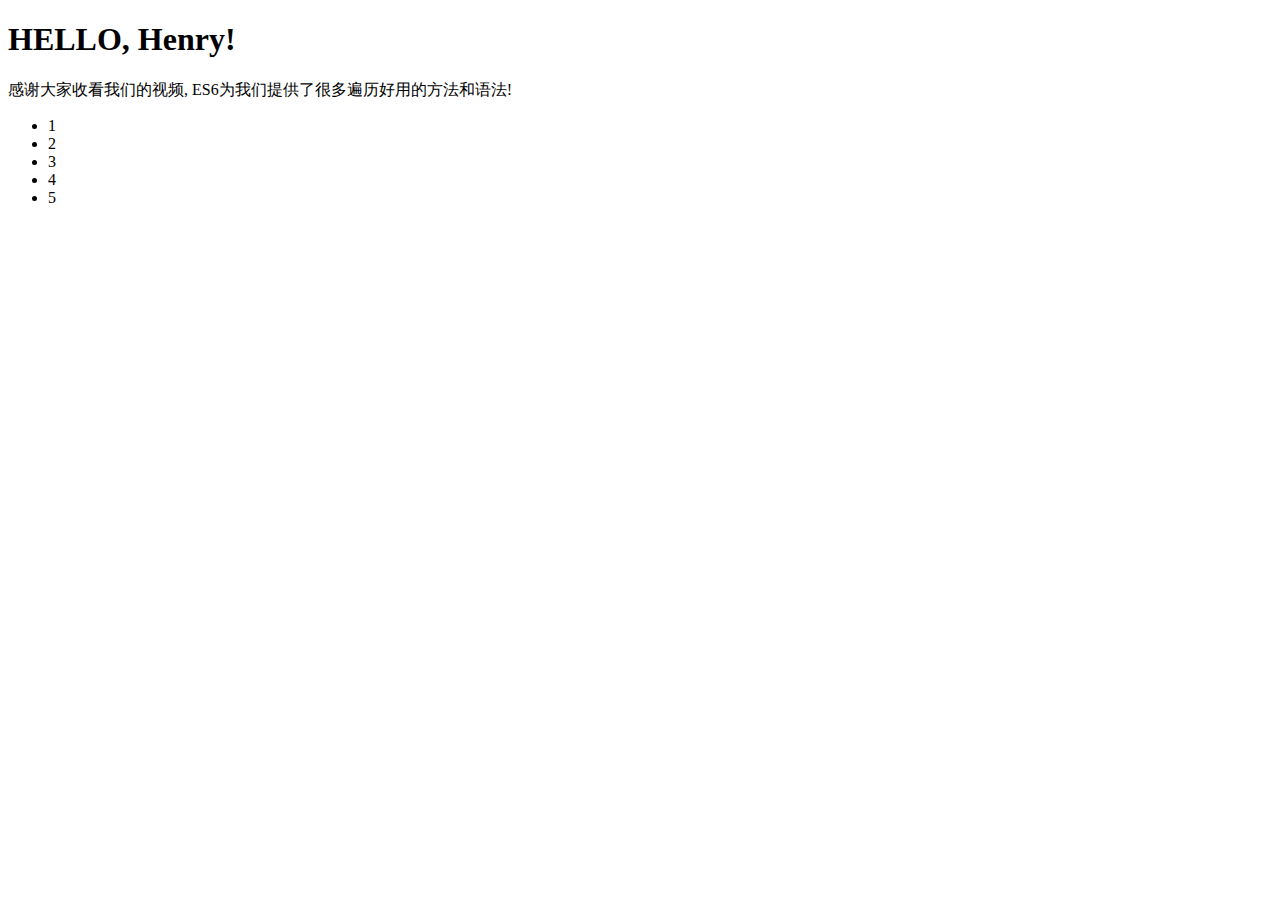
<file: 40讲/3.2-模板字符串/index.html>
<!DOCTYPE html>
<html lang="en">
<head>
  <meta charset="UTF-8">
  <meta name="viewport" content="width=device-width, initial-scale=1.0">
  <meta http-equiv="X-UA-Compatible" content="ie=edge">
  <title>Document</title>
  
</head>
<body>

  <div class="container">
    <div id="template">
      
    </div>
  </div>
  
  <script src="app.js"></script>
</body>
</html>
</file>
